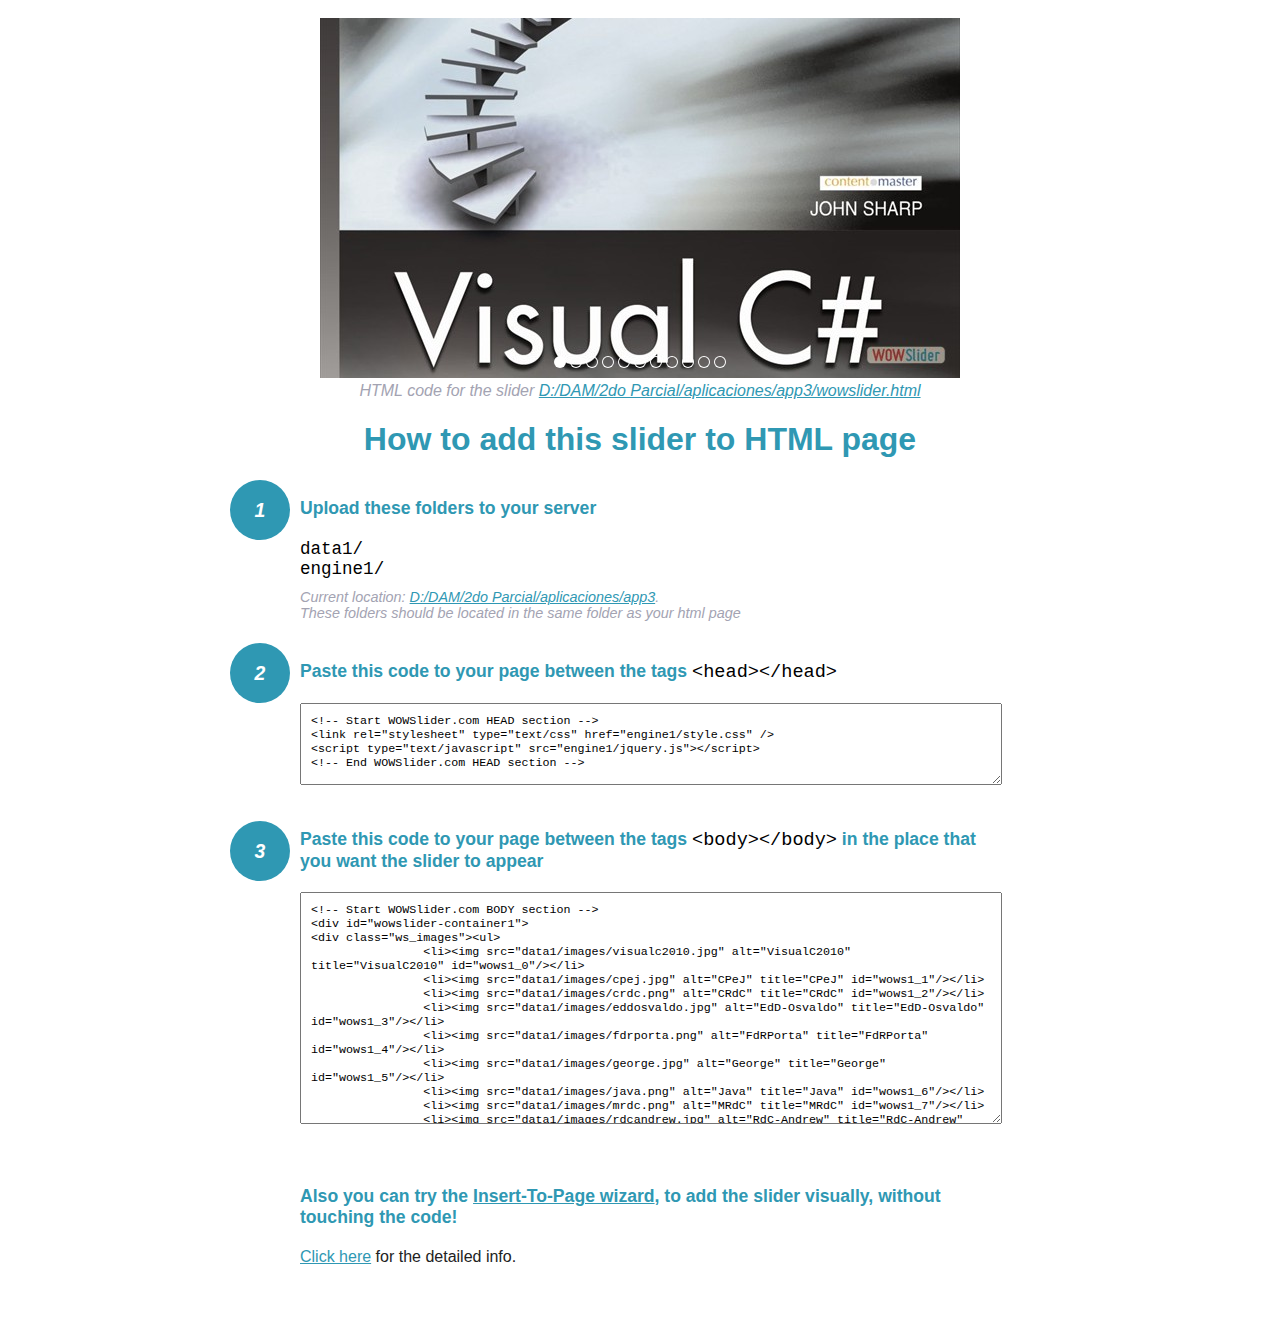
<file: wowslider-howto.html>
<!DOCTYPE html>
<html>
<head>
	<title>WOWSlider</title>
	<meta http-equiv="content-type" content="text/html; charset=utf-8" />
	<meta name="description" content="WOWSlider" />
	
	<!-- Start WOWSlider.com HEAD section --> <!-- add to the <head> of your page -->
	<link rel="stylesheet" type="text/css" href="engine1/style.css" />
	<script type="text/javascript" src="engine1/jquery.js"></script>
	<!-- End WOWSlider.com HEAD section -->


<style>
.instuction {
	font-family: sans-serif, Arial;
	display: block;
	margin: 0 auto;
	max-width: 820px;
	width: 100%;
	padding: 0 70px;
	color: #222;
	-webkit-box-sizing: border-box;
	-moz-box-sizing: border-box;
	box-sizing: border-box;
}
.instuction h1 img {
	max-width: 170px;
	vertical-align: middle;
	margin-bottom: 10px;
}
.instuction h1 {
	color: #2F98B3;
	text-align: center;
}
.instuction h2 {
	position: relative;
	font-size: 1.1em;
	color: #2F98B3;
	margin-bottom: 20px;
	margin-top: 40px;
}
.instuction h2 span.num {
	position: absolute;
	left: -70px;
	top: -18px;
	display: inline-block;
	vertical-align: middle;
	font-style: italic;
	font-size: 1.1em;
	width: 60px;
	height: 60px;
	line-height: 60px;
	text-align: center;
	background: #2F98B3;
	color: #fff;
	border-radius: 50%;
}
.instuction .mono {
	color: #000;
	font-family: monospace;
	font-size: 1.3em;
	font-weight: normal;
}
.instuction li.mono {
	font-size: 1.5em;
}

.instuction ul {
	font-size: 0.9em;
	margin-top: 0;
	padding-left: 0;
	list-style: none;
}
.instuction .note {
	color: #A3A3B2;
	font-style: italic;
	padding-top: 10px;
}
.instuction p.note {
	text-align: center;
	padding-top: 0;
	margin-top: 4px;
}
.instuction textarea {
	font-size: 0.9em;
	min-height: 60px;
	padding: 10px;
	margin: 0;
	overflow: auto;
	max-width: 100%;
	width: 100%;
}
.instuction a,
.instuction a:visited {
	color: #2F98B3;
}
</style>


</head>
<body style="margin:auto">

<br>

<!-- Start WOWSlider.com BODY section --> <!-- add to the <body> of your page -->
<div id="wowslider-container1">
<div class="ws_images"><ul>
		<li><img src="data1/images/visualc2010.jpg" alt="VisualC2010" title="VisualC2010" id="wows1_0"/></li>
		<li><img src="data1/images/cpej.jpg" alt="CPeJ" title="CPeJ" id="wows1_1"/></li>
		<li><img src="data1/images/crdc.png" alt="CRdC" title="CRdC" id="wows1_2"/></li>
		<li><img src="data1/images/eddosvaldo.jpg" alt="EdD-Osvaldo" title="EdD-Osvaldo" id="wows1_3"/></li>
		<li><img src="data1/images/fdrporta.png" alt="FdRPorta" title="FdRPorta" id="wows1_4"/></li>
		<li><img src="data1/images/george.jpg" alt="George" title="George" id="wows1_5"/></li>
		<li><img src="data1/images/java.png" alt="Java" title="Java" id="wows1_6"/></li>
		<li><img src="data1/images/mrdc.png" alt="MRdC" title="MRdC" id="wows1_7"/></li>
		<li><img src="data1/images/rdcandrew.jpg" alt="RdC-Andrew" title="RdC-Andrew" id="wows1_8"/></li>
		<li><a href="http://wowslider.net"><img src="data1/images/souva.jpg" alt="http://wowslider.net/" title="SO-UVA" id="wows1_9"/></a></li>
		<li><img src="data1/images/sql.png" alt="SQL" title="SQL" id="wows1_10"/></li>
	</ul></div>
	<div class="ws_bullets"><div>
		<a href="#" title="VisualC2010"><span><img src="data1/tooltips/visualc2010.jpg" alt="VisualC2010"/>1</span></a>
		<a href="#" title="CPeJ"><span><img src="data1/tooltips/cpej.jpg" alt="CPeJ"/>2</span></a>
		<a href="#" title="CRdC"><span><img src="data1/tooltips/crdc.png" alt="CRdC"/>3</span></a>
		<a href="#" title="EdD-Osvaldo"><span><img src="data1/tooltips/eddosvaldo.jpg" alt="EdD-Osvaldo"/>4</span></a>
		<a href="#" title="FdRPorta"><span><img src="data1/tooltips/fdrporta.png" alt="FdRPorta"/>5</span></a>
		<a href="#" title="George"><span><img src="data1/tooltips/george.jpg" alt="George"/>6</span></a>
		<a href="#" title="Java"><span><img src="data1/tooltips/java.png" alt="Java"/>7</span></a>
		<a href="#" title="MRdC"><span><img src="data1/tooltips/mrdc.png" alt="MRdC"/>8</span></a>
		<a href="#" title="RdC-Andrew"><span><img src="data1/tooltips/rdcandrew.jpg" alt="RdC-Andrew"/>9</span></a>
		<a href="#" title="SO-UVA"><span><img src="data1/tooltips/souva.jpg" alt="SO-UVA"/>10</span></a>
		<a href="#" title="SQL"><span><img src="data1/tooltips/sql.png" alt="SQL"/>11</span></a>
	</div></div><div class="ws_script" style="position:absolute;left:-99%"><a href="http://wowslider.com">wowslider.com</a> by WOWSlider.com v8.7</div>
<div class="ws_shadow"></div>
</div>	
<script type="text/javascript" src="engine1/wowslider.js"></script>
<script type="text/javascript" src="engine1/script.js"></script>
<!-- End WOWSlider.com BODY section -->


<div class="instuction">
	<p class="note">HTML code for the slider <a href="file:///D:/DAM/2do Parcial/aplicaciones/app3/wowslider.html">D:/DAM/2do Parcial/aplicaciones/app3/wowslider.html</a></p>

	<h1>
		How to add this slider to HTML page
	</h1>

	<h2><span class="num">1</span> Upload these folders to your server</h2>
	<ul>
		<li class="mono">data1/</li>
		<li class="mono">engine1/</li>
		<li class="note">Current location: <a href="file:///D:/DAM/2do Parcial/aplicaciones/app3">D:/DAM/2do Parcial/aplicaciones/app3</a>. <br>These folders should be located in the same folder as your html page</li>
	</ul>

	<h2><span class="num">2</span> Paste this code to your page between the tags <span class="mono">&lt;head&gt;&lt;/head&gt;</span></h2>
	<textarea onclick="this.select()">&lt;!-- Start WOWSlider.com HEAD section --&gt;
&lt;link rel=&quot;stylesheet&quot; type=&quot;text/css&quot; href=&quot;engine1/style.css&quot; /&gt;
&lt;script type=&quot;text/javascript&quot; src=&quot;engine1/jquery.js&quot;&gt;&lt;/script&gt;
&lt;!-- End WOWSlider.com HEAD section --&gt;</textarea>


	<h2><span class="num" style="top: -8px;">3</span> Paste this code to your page between the tags <span class="mono">&lt;body&gt;&lt;/body&gt;</span> in the place that you want the slider to appear</h2>
	<textarea onclick="this.select()" rows="15">&lt;!-- Start WOWSlider.com BODY section --&gt;
&lt;div id=&quot;wowslider-container1&quot;&gt;
&lt;div class=&quot;ws_images&quot;&gt;&lt;ul&gt;
		&lt;li&gt;&lt;img src=&quot;data1/images/visualc2010.jpg&quot; alt=&quot;VisualC2010&quot; title=&quot;VisualC2010&quot; id=&quot;wows1_0&quot;/&gt;&lt;/li&gt;
		&lt;li&gt;&lt;img src=&quot;data1/images/cpej.jpg&quot; alt=&quot;CPeJ&quot; title=&quot;CPeJ&quot; id=&quot;wows1_1&quot;/&gt;&lt;/li&gt;
		&lt;li&gt;&lt;img src=&quot;data1/images/crdc.png&quot; alt=&quot;CRdC&quot; title=&quot;CRdC&quot; id=&quot;wows1_2&quot;/&gt;&lt;/li&gt;
		&lt;li&gt;&lt;img src=&quot;data1/images/eddosvaldo.jpg&quot; alt=&quot;EdD-Osvaldo&quot; title=&quot;EdD-Osvaldo&quot; id=&quot;wows1_3&quot;/&gt;&lt;/li&gt;
		&lt;li&gt;&lt;img src=&quot;data1/images/fdrporta.png&quot; alt=&quot;FdRPorta&quot; title=&quot;FdRPorta&quot; id=&quot;wows1_4&quot;/&gt;&lt;/li&gt;
		&lt;li&gt;&lt;img src=&quot;data1/images/george.jpg&quot; alt=&quot;George&quot; title=&quot;George&quot; id=&quot;wows1_5&quot;/&gt;&lt;/li&gt;
		&lt;li&gt;&lt;img src=&quot;data1/images/java.png&quot; alt=&quot;Java&quot; title=&quot;Java&quot; id=&quot;wows1_6&quot;/&gt;&lt;/li&gt;
		&lt;li&gt;&lt;img src=&quot;data1/images/mrdc.png&quot; alt=&quot;MRdC&quot; title=&quot;MRdC&quot; id=&quot;wows1_7&quot;/&gt;&lt;/li&gt;
		&lt;li&gt;&lt;img src=&quot;data1/images/rdcandrew.jpg&quot; alt=&quot;RdC-Andrew&quot; title=&quot;RdC-Andrew&quot; id=&quot;wows1_8&quot;/&gt;&lt;/li&gt;
		&lt;li&gt;&lt;a href=&quot;http://wowslider.net&quot;&gt;&lt;img src=&quot;data1/images/souva.jpg&quot; alt=&quot;http://wowslider.net/&quot; title=&quot;SO-UVA&quot; id=&quot;wows1_9&quot;/&gt;&lt;/a&gt;&lt;/li&gt;
		&lt;li&gt;&lt;img src=&quot;data1/images/sql.png&quot; alt=&quot;SQL&quot; title=&quot;SQL&quot; id=&quot;wows1_10&quot;/&gt;&lt;/li&gt;
	&lt;/ul&gt;&lt;/div&gt;
	&lt;div class=&quot;ws_bullets&quot;&gt;&lt;div&gt;
		&lt;a href=&quot;#&quot; title=&quot;VisualC2010&quot;&gt;&lt;span&gt;&lt;img src=&quot;data1/tooltips/visualc2010.jpg&quot; alt=&quot;VisualC2010&quot;/&gt;1&lt;/span&gt;&lt;/a&gt;
		&lt;a href=&quot;#&quot; title=&quot;CPeJ&quot;&gt;&lt;span&gt;&lt;img src=&quot;data1/tooltips/cpej.jpg&quot; alt=&quot;CPeJ&quot;/&gt;2&lt;/span&gt;&lt;/a&gt;
		&lt;a href=&quot;#&quot; title=&quot;CRdC&quot;&gt;&lt;span&gt;&lt;img src=&quot;data1/tooltips/crdc.png&quot; alt=&quot;CRdC&quot;/&gt;3&lt;/span&gt;&lt;/a&gt;
		&lt;a href=&quot;#&quot; title=&quot;EdD-Osvaldo&quot;&gt;&lt;span&gt;&lt;img src=&quot;data1/tooltips/eddosvaldo.jpg&quot; alt=&quot;EdD-Osvaldo&quot;/&gt;4&lt;/span&gt;&lt;/a&gt;
		&lt;a href=&quot;#&quot; title=&quot;FdRPorta&quot;&gt;&lt;span&gt;&lt;img src=&quot;data1/tooltips/fdrporta.png&quot; alt=&quot;FdRPorta&quot;/&gt;5&lt;/span&gt;&lt;/a&gt;
		&lt;a href=&quot;#&quot; title=&quot;George&quot;&gt;&lt;span&gt;&lt;img src=&quot;data1/tooltips/george.jpg&quot; alt=&quot;George&quot;/&gt;6&lt;/span&gt;&lt;/a&gt;
		&lt;a href=&quot;#&quot; title=&quot;Java&quot;&gt;&lt;span&gt;&lt;img src=&quot;data1/tooltips/java.png&quot; alt=&quot;Java&quot;/&gt;7&lt;/span&gt;&lt;/a&gt;
		&lt;a href=&quot;#&quot; title=&quot;MRdC&quot;&gt;&lt;span&gt;&lt;img src=&quot;data1/tooltips/mrdc.png&quot; alt=&quot;MRdC&quot;/&gt;8&lt;/span&gt;&lt;/a&gt;
		&lt;a href=&quot;#&quot; title=&quot;RdC-Andrew&quot;&gt;&lt;span&gt;&lt;img src=&quot;data1/tooltips/rdcandrew.jpg&quot; alt=&quot;RdC-Andrew&quot;/&gt;9&lt;/span&gt;&lt;/a&gt;
		&lt;a href=&quot;#&quot; title=&quot;SO-UVA&quot;&gt;&lt;span&gt;&lt;img src=&quot;data1/tooltips/souva.jpg&quot; alt=&quot;SO-UVA&quot;/&gt;10&lt;/span&gt;&lt;/a&gt;
		&lt;a href=&quot;#&quot; title=&quot;SQL&quot;&gt;&lt;span&gt;&lt;img src=&quot;data1/tooltips/sql.png&quot; alt=&quot;SQL&quot;/&gt;11&lt;/span&gt;&lt;/a&gt;
	&lt;/div&gt;&lt;/div&gt;&lt;div class=&quot;ws_script&quot; style=&quot;position:absolute;left:-99%&quot;&gt;&lt;a href=&quot;http://wowslider.com&quot;&gt;wowslider.com&lt;/a&gt; by WOWSlider.com v8.7&lt;/div&gt;
&lt;div class=&quot;ws_shadow&quot;&gt;&lt;/div&gt;
&lt;/div&gt;	
&lt;script type=&quot;text/javascript&quot; src=&quot;engine1/wowslider.js&quot;&gt;&lt;/script&gt;
&lt;script type=&quot;text/javascript&quot; src=&quot;engine1/script.js&quot;&gt;&lt;/script&gt;
&lt;!-- End WOWSlider.com BODY section --&gt;</textarea>

<br><br>
<h2>Also you can try the <a href="http://wowslider.com/help/add-wowslider-to-page-2.html" target="_blank">Insert-To-Page wizard</a>, to add the slider visually, without touching the code!</h2>
<p>
	<a href="http://wowslider.com/help/add-wowslider-to-page-2.html" target="_blank">Click here</a> for the detailed info.
</p>
</div>

<br><br>
</body>
</html>
</file>
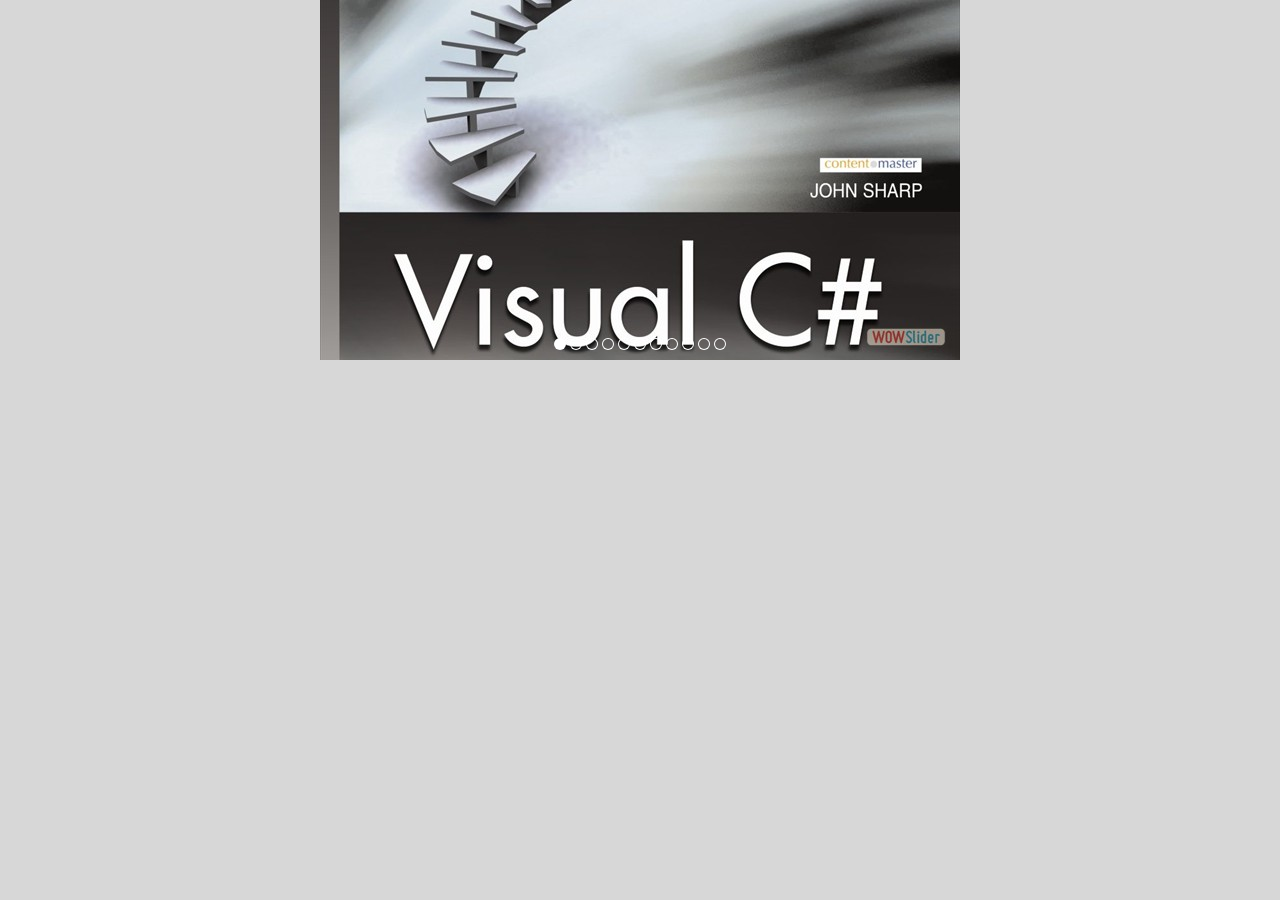
<file: wowslider.html>
<!DOCTYPE html>
<html>
<head>
	<title>Wowslider.com</title>
	<meta http-equiv="content-type" content="text/html; charset=utf-8" />
	<meta name="description" content="Made with WOW Slider - Create beautiful, responsive image sliders in a few clicks. Awesome skins and animations. Wowslider.com" />
	
	<!-- Start WOWSlider.com HEAD section --> <!-- add to the <head> of your page -->
	<link rel="stylesheet" type="text/css" href="engine1/style.css" />
	<script type="text/javascript" src="engine1/jquery.js"></script>
	<!-- End WOWSlider.com HEAD section -->

</head>
<body style="background-color:#d7d7d7;margin:auto">
	
	<!-- Start WOWSlider.com BODY section --> <!-- add to the <body> of your page -->
	<div id="wowslider-container1">
	<div class="ws_images"><ul>
		<li><img src="data1/images/visualc2010.jpg" alt="VisualC2010" title="VisualC2010" id="wows1_0"/></li>
		<li><img src="data1/images/cpej.jpg" alt="CPeJ" title="CPeJ" id="wows1_1"/></li>
		<li><img src="data1/images/crdc.png" alt="CRdC" title="CRdC" id="wows1_2"/></li>
		<li><img src="data1/images/eddosvaldo.jpg" alt="EdD-Osvaldo" title="EdD-Osvaldo" id="wows1_3"/></li>
		<li><img src="data1/images/fdrporta.png" alt="FdRPorta" title="FdRPorta" id="wows1_4"/></li>
		<li><img src="data1/images/george.jpg" alt="George" title="George" id="wows1_5"/></li>
		<li><img src="data1/images/java.png" alt="Java" title="Java" id="wows1_6"/></li>
		<li><img src="data1/images/mrdc.png" alt="MRdC" title="MRdC" id="wows1_7"/></li>
		<li><img src="data1/images/rdcandrew.jpg" alt="RdC-Andrew" title="RdC-Andrew" id="wows1_8"/></li>
		<li><a href="http://wowslider.net"><img src="data1/images/souva.jpg" alt="http://wowslider.net/" title="SO-UVA" id="wows1_9"/></a></li>
		<li><img src="data1/images/sql.png" alt="SQL" title="SQL" id="wows1_10"/></li>
	</ul></div>
	<div class="ws_bullets"><div>
		<a href="#" title="VisualC2010"><span><img src="data1/tooltips/visualc2010.jpg" alt="VisualC2010"/>1</span></a>
		<a href="#" title="CPeJ"><span><img src="data1/tooltips/cpej.jpg" alt="CPeJ"/>2</span></a>
		<a href="#" title="CRdC"><span><img src="data1/tooltips/crdc.png" alt="CRdC"/>3</span></a>
		<a href="#" title="EdD-Osvaldo"><span><img src="data1/tooltips/eddosvaldo.jpg" alt="EdD-Osvaldo"/>4</span></a>
		<a href="#" title="FdRPorta"><span><img src="data1/tooltips/fdrporta.png" alt="FdRPorta"/>5</span></a>
		<a href="#" title="George"><span><img src="data1/tooltips/george.jpg" alt="George"/>6</span></a>
		<a href="#" title="Java"><span><img src="data1/tooltips/java.png" alt="Java"/>7</span></a>
		<a href="#" title="MRdC"><span><img src="data1/tooltips/mrdc.png" alt="MRdC"/>8</span></a>
		<a href="#" title="RdC-Andrew"><span><img src="data1/tooltips/rdcandrew.jpg" alt="RdC-Andrew"/>9</span></a>
		<a href="#" title="SO-UVA"><span><img src="data1/tooltips/souva.jpg" alt="SO-UVA"/>10</span></a>
		<a href="#" title="SQL"><span><img src="data1/tooltips/sql.png" alt="SQL"/>11</span></a>
	</div></div><div class="ws_script" style="position:absolute;left:-99%"><a href="http://wowslider.com">wowslider.com</a> by WOWSlider.com v8.7</div>
	<div class="ws_shadow"></div>
	</div>	
	<script type="text/javascript" src="engine1/wowslider.js"></script>
	<script type="text/javascript" src="engine1/script.js"></script>
	<!-- End WOWSlider.com BODY section -->

</body>
</html>
</file>
<file: engine1/style.css>
/*
 *	generated by WOW Slider 8.7
 *	template Absent
 */
@import url(https://fonts.googleapis.com/css?family=Slabo+27px&subset=latin,latin-ext);
#wowslider-container1 { 
	display: table;
	zoom: 1; 
	position: relative;
	width: 100%;
	max-width: 640px;
	max-height:360px;
	margin:0px auto 0px;
	z-index:90;
	text-align:left; /* reset align=center */
	font-size: 10px;
	text-shadow: none; /* fix some user styles */

	/* reset box-sizing (to boostrap friendly) */
	-webkit-box-sizing: content-box;
	-moz-box-sizing: content-box;
	box-sizing: content-box; 
}
* html #wowslider-container1{ width:640px }
#wowslider-container1 .ws_images ul{
	position:relative;
	width: 10000%; 
	height:100%;
	left:0;
	list-style:none;
	margin:0;
	padding:0;
	border-spacing:0;
	overflow: visible;
	/*table-layout:fixed;*/
}
#wowslider-container1 .ws_images ul li{
	position: relative;
	width:1%;
	height:100%;
	line-height:0; /*opera*/
	overflow: hidden;
	float:left;
	/*font-size:0;*/
	padding:0 0 0 0 !important;
	margin:0 0 0 0 !important;
}

#wowslider-container1 .ws_images{
	position: relative;
	left:0;
	top:0;
	height:100%;
	max-height:360px;
	max-width: 640px;
	vertical-align: top;
	border:none;
	overflow: hidden;
}
#wowslider-container1 .ws_images ul a{
	width:100%;
	height:100%;
	max-height:360px;
	display:block;
	color:transparent;
}
#wowslider-container1 img{
	max-width: none !important;
}
#wowslider-container1 .ws_images .ws_list img,
#wowslider-container1 .ws_images > div > img{
	width:100%;
	border:none 0;
	max-width: none;
	padding:0;
	margin:0;
}
#wowslider-container1 .ws_images > div > img {
	max-height:360px;
}

#wowslider-container1 .ws_images iframe {
	position: absolute;
	z-index: -1;
}

#wowslider-container1 .ws-title > div {
	display: inline-block !important;
}

#wowslider-container1 a{ 
	text-decoration: none; 
	outline: none; 
	border: none; 
}

#wowslider-container1  .ws_bullets { 
	float: left;
	position:absolute;
	z-index:70;
}
#wowslider-container1  .ws_bullets div{
	position:relative;
	float:left;
	font-size: 0px;
}
/* compatibility with Joomla styles */
#wowslider-container1  .ws_bullets a {
	line-height: 0;
}

#wowslider-container1  .ws_script{
	display:none;
}
#wowslider-container1 sound, 
#wowslider-container1 object{
	position:absolute;
}

/* prevent some of users reset styles */
#wowslider-container1 .ws_effect {
	position: static;
	width: 100%;
	height: 100%;
}

#wowslider-container1 .ws_photoItem {
	border: 2em solid #fff;
	margin-left: -2em;
	margin-top: -2em;
}
#wowslider-container1 .ws_cube_side {
	background: #A6A5A9;
}


#wowslider-container1.ws_gestures {
	cursor: -webkit-grab;
	cursor: -moz-grab;
	cursor: url("[data-uri]"), move;
}
#wowslider-container1.ws_gestures.ws_grabbing {
	cursor: -webkit-grabbing;
	cursor: -moz-grabbing;
	cursor: url("[data-uri]"), move;
}

/* hide controls when video start play */
#wowslider-container1.ws_video_playing .ws_bullets,
#wowslider-container1.ws_video_playing .ws_fullscreen,
#wowslider-container1.ws_video_playing .ws_next,
#wowslider-container1.ws_video_playing .ws_prev {
	display: none;
}


/* youtube/vimeo buttons */
#wowslider-container1 .ws_video_btn {
	position: absolute;
	display: none;
	cursor: pointer;
	top: 0;
	left: 0;
	width: 100%;
	height: 100%;
	z-index: 55;
}
#wowslider-container1 .ws_video_btn.ws_youtube,
#wowslider-container1 .ws_video_btn.ws_vimeo {
	display: block;
}
#wowslider-container1 .ws_video_btn div {
	position: absolute;
	background-image: url(./playvideo.png);
	background-size: 200%;
	top: 50%;
	left: 50%;
	width: 7em;
	height: 5em;
	margin-left: -3.5em;
	margin-top: -2.5em;
}
#wowslider-container1 .ws_video_btn.ws_youtube div {
	background-position: 0 0;
}
#wowslider-container1 .ws_video_btn.ws_youtube:hover div {
	background-position: 100% 0;
}
#wowslider-container1 .ws_video_btn.ws_vimeo div {
	background-position: 0 100%;
}
#wowslider-container1 .ws_video_btn.ws_vimeo:hover div {
	background-position: 100% 100%;
}

#wowslider-container1 .ws_playpause.ws_hide {
	display: none !important;
}
/* bullets */
#wowslider-container1 .ws_bullets a { 
	position: relative;
	display: inline-block;
	margin: 0 2px;
	padding: 6px;
	width: 0;
	border-radius: 50%;
	background: rgba(0, 0, 0, 0);
	-webkit-box-shadow: inset 0 0 0 1px #ffffff;
	box-shadow: inset 0 0 0 1px #ffffff;
}
#wowslider-container1 .ws_bullets a.ws_selbull {
	background: #ffffff;
	-webkit-box-shadow: none;
	box-shadow: none;
}

/* arrows */
#wowslider-container1 a.ws_next,
#wowslider-container1 a.ws_prev {
	position:absolute;
	z-index:60;
	overflow: hidden;
	width: 15%;
	height: 100%;
	top: 0;
	opacity: .5;
}
#wowslider-container1 a.ws_next {
	left: 85%;
	cursor: url('[data-uri]') 20 20, move;
}
#wowslider-container1 a.ws_prev {
	left: 0;
	cursor: url('[data-uri]') 20 20, move;
}


/*playpause*/
#wowslider-container1 .ws_playpause {
	position:absolute;
	top: 0;
	bottom: 40px;
	left: 42.5%;
	width: 15%;
	z-index: 59;
}
#wowslider-container1 .ws_pause {
	cursor: url('[data-uri]') 20 20, pointer;
}
#wowslider-container1 .ws_play {
	cursor: url('[data-uri]') 20 20, pointer;
}/* bottom center */
#wowslider-container1  .ws_bullets {
	bottom:10px;
	left:50%;
}
#wowslider-container1  .ws_bullets div{
	left:-50%;
}
#wowslider-container1 .ws_bulframe span{
	visibility: visible;
	opacity: 1;
	position: absolute;
	width: 0; 
	height: 0; 
	border-left: 5px solid transparent;
	border-right: 5px solid transparent;
	border-top: 5px solid #ffffff;

	bottom:-6px;
	margin-left:-2px;
	left:43px;
}#wowslider-container1 .ws-title{
	position: absolute;
	background: none;
	font: 2.4em 'Slabo 27px', serif;
	color:#ffffff;
	text-shadow: 0 1px 2px rgba(0, 0, 0, 0.6);
	bottom: 50px;
	top: auto;
	opacity: 1;
	text-align: center;

	width: 100%;
	padding-left: 20%;
	padding-right: 20%;
	-webkit-box-sizing: border-box;
	-moz-box-sizing: border-box;
	box-sizing: border-box;

	z-index: 50;
}
#wowslider-container1 .ws-title div{
    margin-top: 0.5em;
	font-size: 0.542em;
}#wowslider-container1 .ws_images > ul{
	animation: wsBasic 44s infinite;
	-moz-animation: wsBasic 44s infinite;
	-webkit-animation: wsBasic 44s infinite;
}
@keyframes wsBasic{0%{left:-0%} 4.55%{left:-0%} 9.09%{left:-100%} 13.64%{left:-100%} 18.18%{left:-200%} 22.73%{left:-200%} 27.27%{left:-300%} 31.82%{left:-300%} 36.36%{left:-400%} 40.91%{left:-400%} 45.45%{left:-500%} 50%{left:-500%} 54.55%{left:-600%} 59.09%{left:-600%} 63.64%{left:-700%} 68.18%{left:-700%} 72.73%{left:-800%} 77.27%{left:-800%} 81.82%{left:-900%} 86.36%{left:-900%} 90.91%{left:-1000%} 95.45%{left:-1000%} }
@-moz-keyframes wsBasic{0%{left:-0%} 4.55%{left:-0%} 9.09%{left:-100%} 13.64%{left:-100%} 18.18%{left:-200%} 22.73%{left:-200%} 27.27%{left:-300%} 31.82%{left:-300%} 36.36%{left:-400%} 40.91%{left:-400%} 45.45%{left:-500%} 50%{left:-500%} 54.55%{left:-600%} 59.09%{left:-600%} 63.64%{left:-700%} 68.18%{left:-700%} 72.73%{left:-800%} 77.27%{left:-800%} 81.82%{left:-900%} 86.36%{left:-900%} 90.91%{left:-1000%} 95.45%{left:-1000%} }
@-webkit-keyframes wsBasic{0%{left:-0%} 4.55%{left:-0%} 9.09%{left:-100%} 13.64%{left:-100%} 18.18%{left:-200%} 22.73%{left:-200%} 27.27%{left:-300%} 31.82%{left:-300%} 36.36%{left:-400%} 40.91%{left:-400%} 45.45%{left:-500%} 50%{left:-500%} 54.55%{left:-600%} 59.09%{left:-600%} 63.64%{left:-700%} 68.18%{left:-700%} 72.73%{left:-800%} 77.27%{left:-800%} 81.82%{left:-900%} 86.36%{left:-900%} 90.91%{left:-1000%} 95.45%{left:-1000%} }

#wowslider-container1 .ws_bullets  a img{
	text-indent:0;
	display:block;
	bottom:15px;
	left:-43px;
	visibility:hidden;
	position:absolute;
    border: 1px solid #ffffff;
	max-width:none;
}
#wowslider-container1 .ws_bullets a:hover img{
	visibility:visible;
}

#wowslider-container1 .ws_bulframe div div{
	height:48px;
	overflow:visible;
	position:relative;
}
#wowslider-container1 .ws_bulframe div {
	left:0;
	overflow:hidden;
	position:relative;
	width:85px;
	background-color:#ffffff;
}
#wowslider-container1  .ws_bullets .ws_bulframe{
	display:none;
	bottom:17px;
	margin-left:2px;
	overflow:visible;
	position:absolute;
	cursor:pointer;
    border: 1px solid #ffffff;
}#wowslider-container1 .ws_bulframe div div{
	height: auto;
}

@media all and (max-width:760px) {
	#wowslider-container1 .ws_fullscreen {
		display: block;
	}
}
@media all and (max-width:400px){
	#wowslider-container1 .ws_controls,
	#wowslider-container1 .ws_bullets,
	#wowslider-container1 .ws_thumbs{
		display: none
	}
}
</file>
